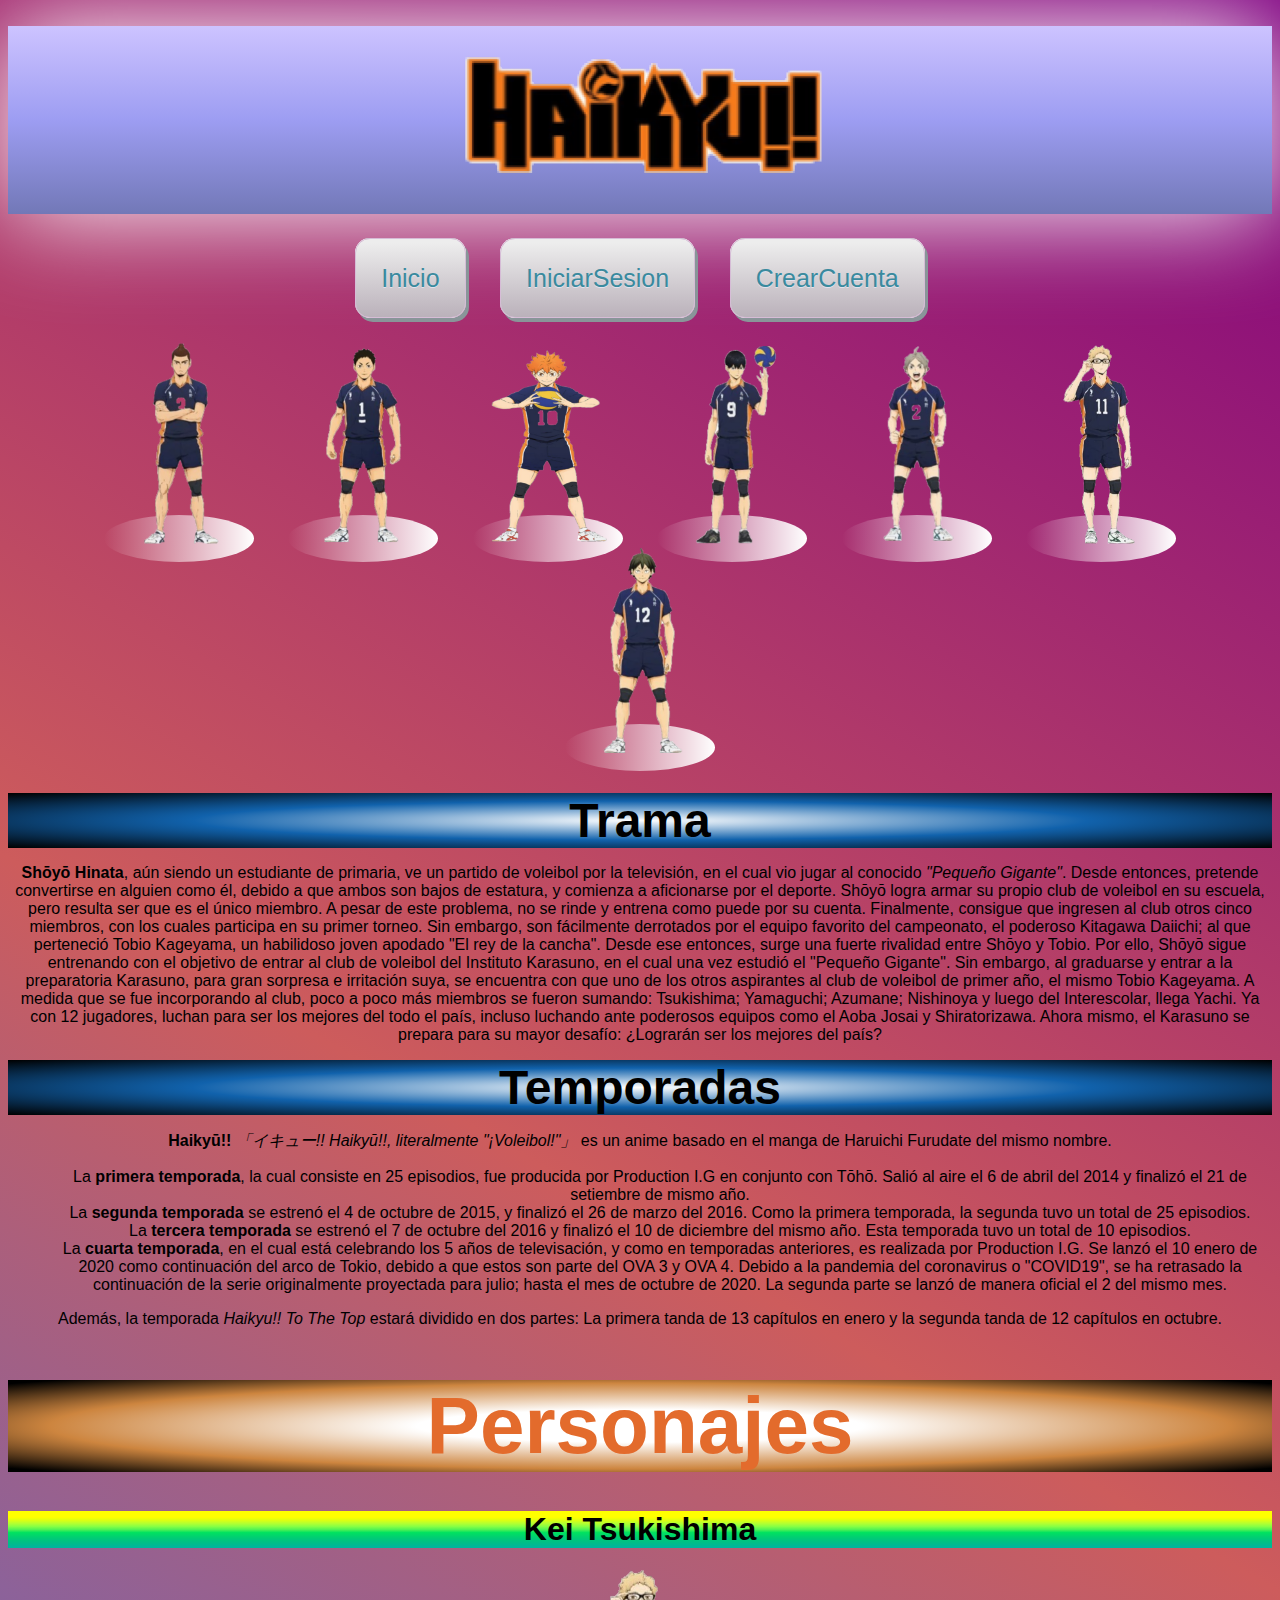
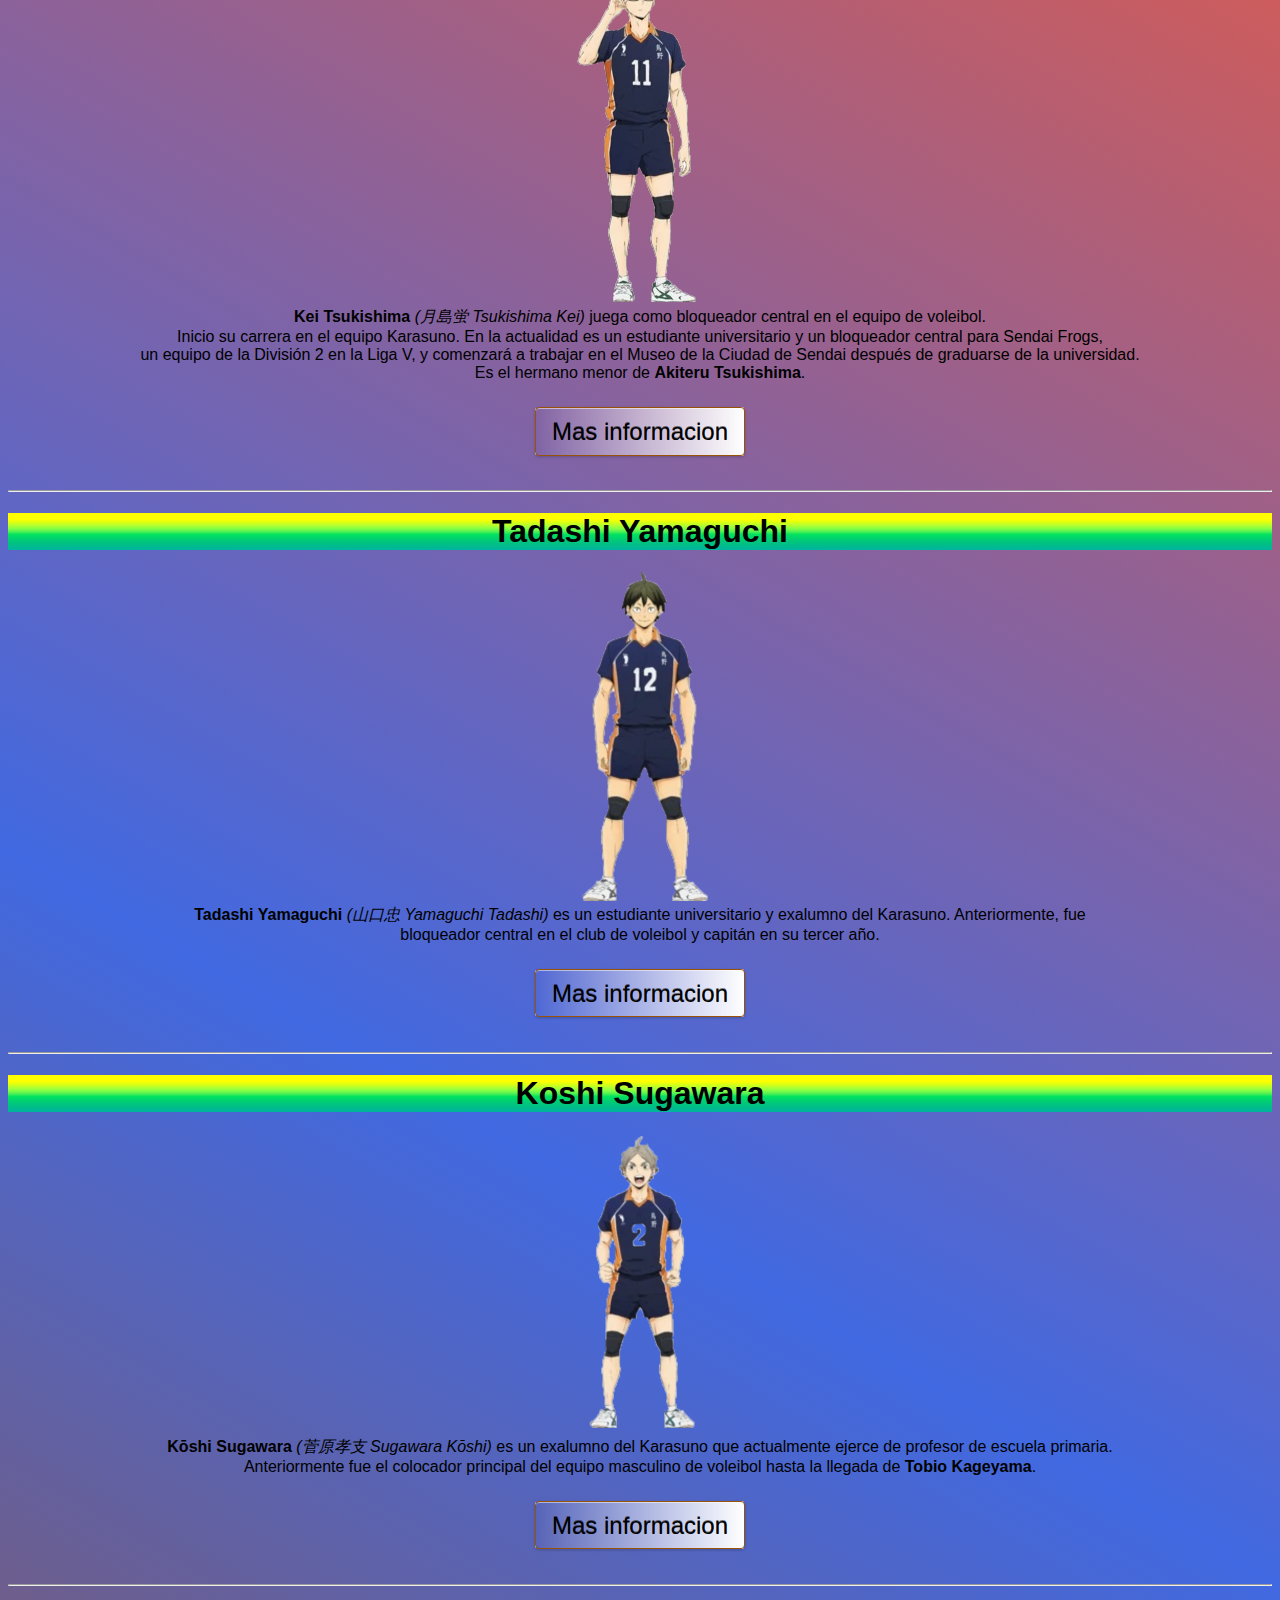
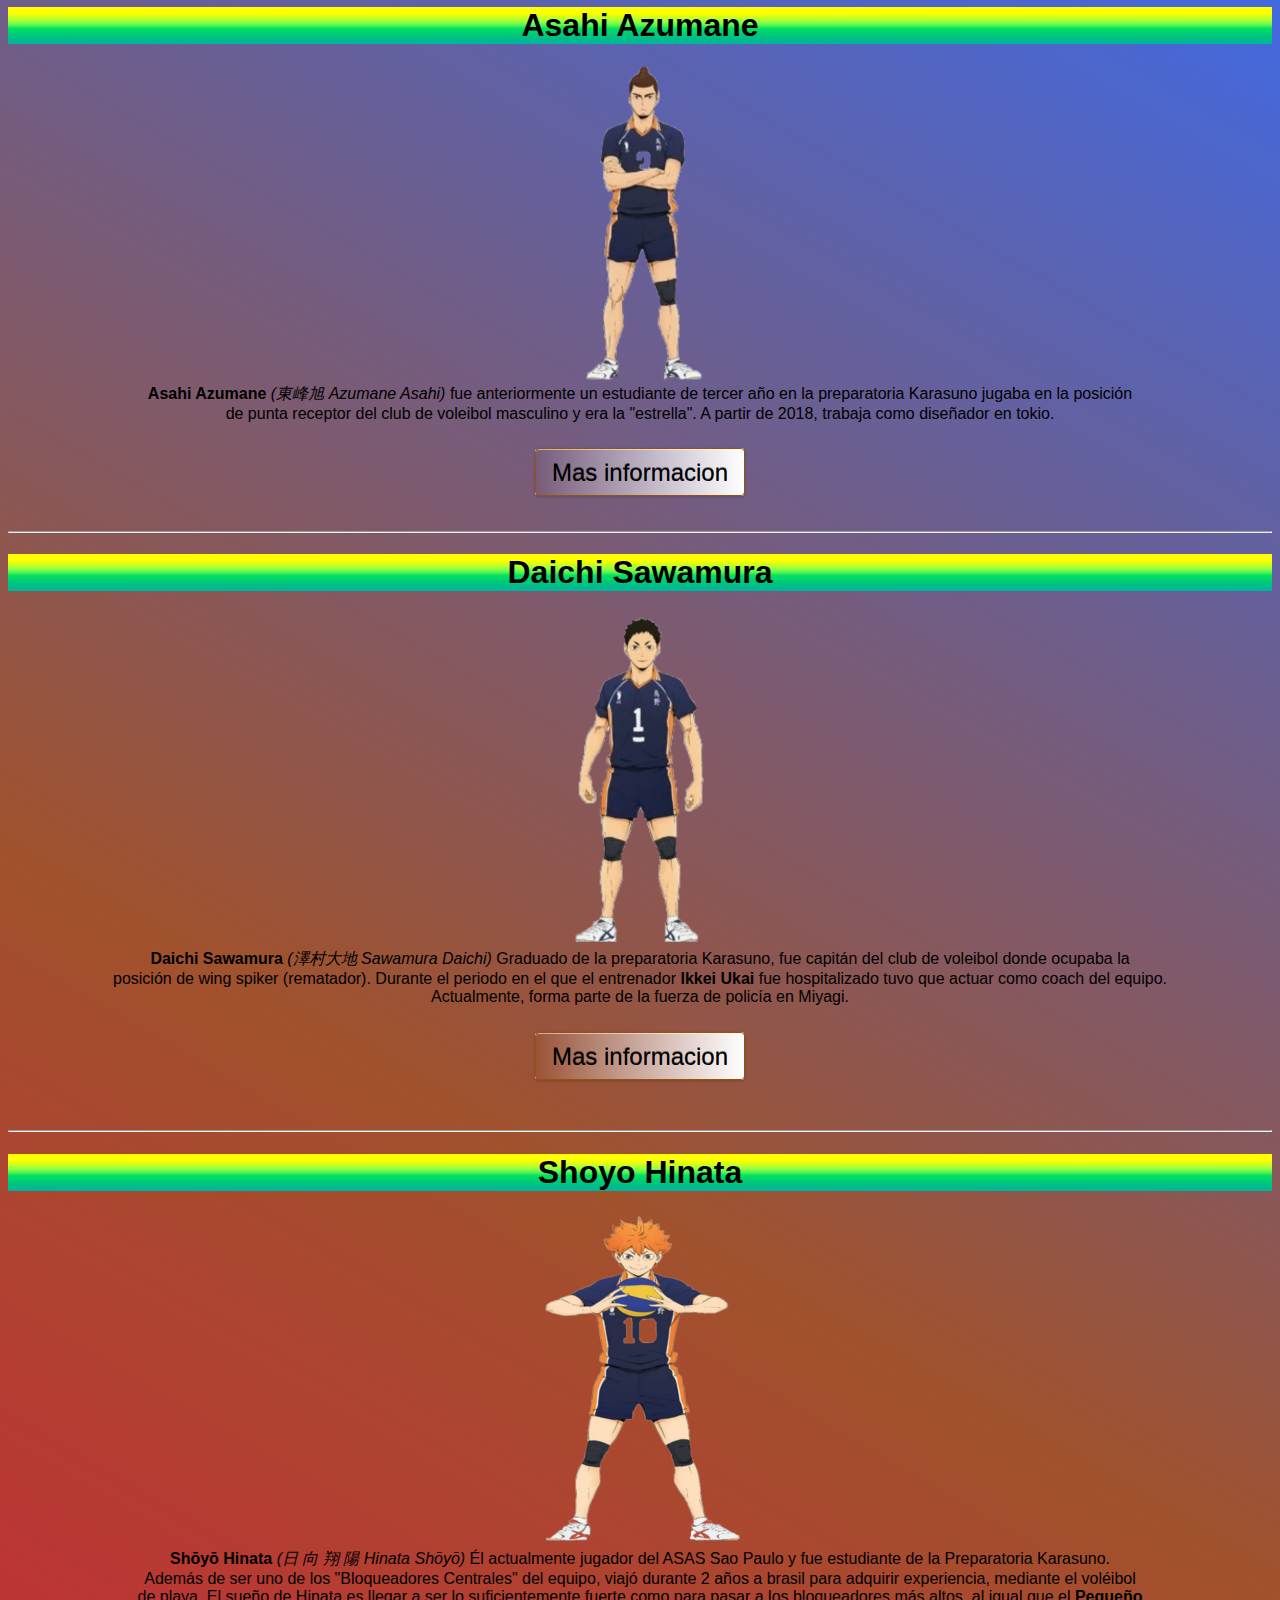
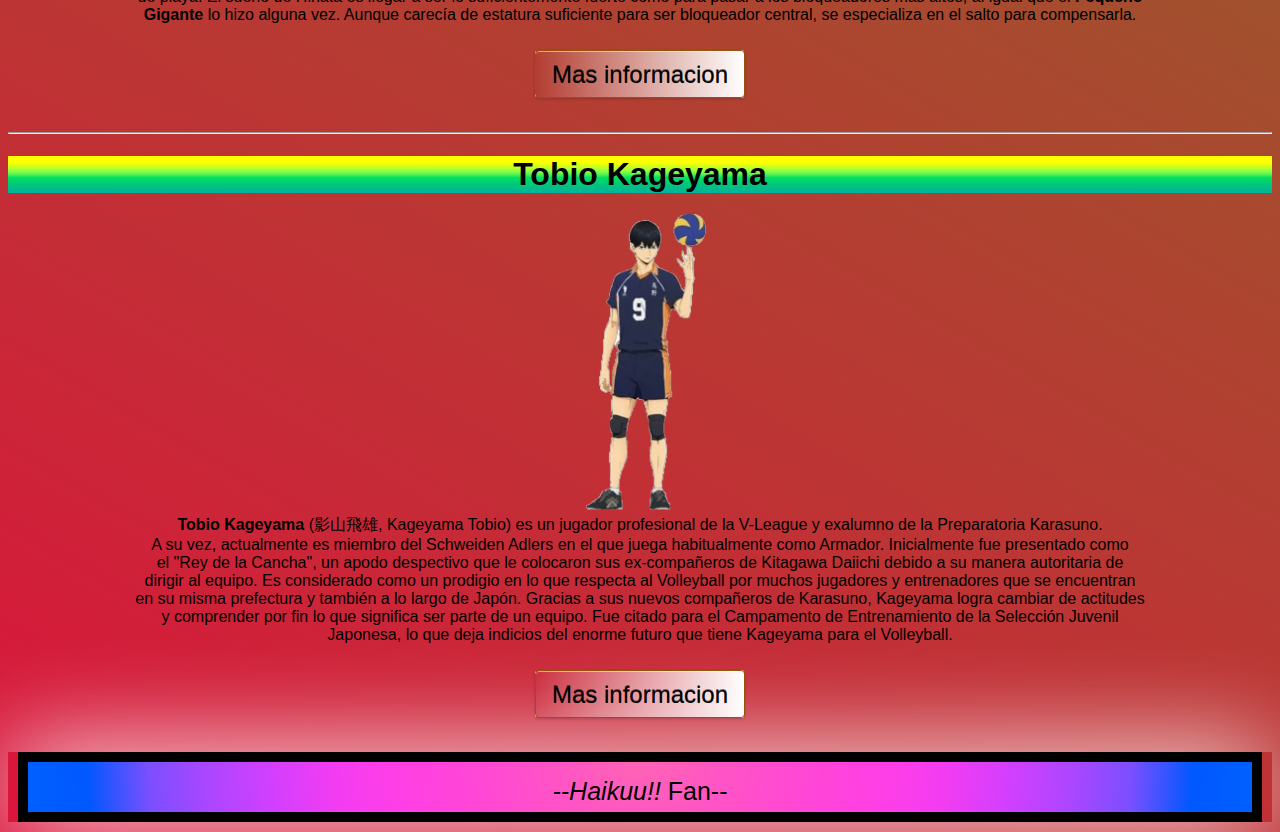
<file: index.html>
<!DOCTYPE html>
<html lang="en">
<head>
<meta charset="utf-8">
<title>HAIKYUU!!</title>

<link rel="stylesheet"  href="estilos.css"/>
</head>

<body>
    
 </br>   
 <link rel="shortcut icon" href="haikyu!.png"/>
<header> 
    
<div class="titulo"> 
<img src="haikyu!.png"/>
</div>


<div class='margen'>
<a href="index.html">Inicio</a>
<a href="IniciarSesion.html">IniciarSesion</a>
<a href="CrearCuenta.html">CrearCuenta</a>
</div>

<div class="personajes">
<a href="#asashi"><img src="asahi.png" width="120px" title="Asashi Azumane"/></a>
<a href="#daichi"><img src="daichi.png" width="120px" title="Daichi Sawamura"/></a>
<a href="#hinata"><img src="hinata.png" width="120px" title="Hinata Hyuga"/></a>
<a href="#kage"><img src="kage.png" width="120px" title="Tobio Kageyama"/></a>
<a href="#suga"><img src="suga.png" width="120px" title="Koshi Sugawara"/></a>
<a href="#tsukki"><img src="tsukki.png" width="120px" title="Kei Tsukishima"/></a>
<a href="#yama"><img src="yama.png" width="120px" title="Tadashi Yamaguchi"/></a>
</div>
</header>

</br>
</br>

<section class="wrapper"> 
<section class="main">
<article> 

 <div class="trama"> 
<h2><b>Trama</b></h2>
</div>
<p>
<b>Shōyō Hinata</b>, aún siendo un estudiante de primaria, ve un partido de voleibol por la televisión, en el cual vio jugar al conocido <i>"Pequeño Gigante"</i>. Desde entonces, pretende convertirse en alguien como él, debido a que ambos son bajos de estatura, y comienza a aficionarse por el deporte. Shōyō logra armar su propio club de voleibol en su escuela, pero resulta ser que es el único miembro. A pesar de este problema, no se rinde y entrena como puede por su cuenta. Finalmente, consigue que ingresen al club otros cinco miembros, con los cuales participa en su primer torneo. Sin embargo, son fácilmente derrotados por el equipo favorito del campeonato, el poderoso Kitagawa Daiichi; al que perteneció Tobio Kageyama, un habilidoso joven apodado "El rey de la cancha". Desde ese entonces, surge una fuerte rivalidad entre Shōyo y Tobio. Por ello, Shōyō sigue entrenando con el objetivo de entrar al club de voleibol del Instituto Karasuno, en el cual una vez estudió el "Pequeño Gigante". Sin embargo, al graduarse y entrar a la preparatoria Karasuno, para gran sorpresa e irritación suya, se encuentra con que uno de los otros aspirantes al club de voleibol de primer año, el mismo Tobio Kageyama. A medida que se fue incorporando al club, poco a poco más miembros se fueron sumando: Tsukishima; Yamaguchi; Azumane; Nishinoya y luego del Interescolar, llega Yachi. Ya con 12 jugadores, luchan para ser los mejores del todo el país, incluso luchando ante poderosos equipos como el Aoba Josai y Shiratorizawa. Ahora mismo, el Karasuno se prepara para su mayor desafío: ¿Lograrán ser los mejores del país?
</p>
</article>
</section>
<aside> 

 <section class="main2">
<h3><b>Temporadas</b></h3>
<p>
<b>Haikyū!!</b> <i>「イキュー!! Haikyū!!, literalmente "¡Voleibol!"」</i> es un anime basado en el manga de Haruichi Furudate del mismo nombre.
<ul>
<li>La <b>primera temporada</b>, la cual consiste en 25 episodios, fue producida por Production I.G en conjunto con Tōhō. Salió al aire el 6 de abril del 2014 y finalizó el 21 de setiembre de mismo año.</li>
<li>La <b>segunda temporada</b> se estrenó el 4 de octubre de 2015, y finalizó el 26 de marzo del 2016. Como la primera temporada, la segunda tuvo un total de 25 episodios.</li>
<li>La <b>tercera temporada</b> se estrenó el 7 de octubre del 2016 y finalizó el 10 de diciembre del mismo año. Esta temporada tuvo un total de 10 episodios.</li>
<li>La <b>cuarta temporada</b>, en el cual está celebrando los 5 años de televisación, y como en temporadas anteriores, es realizada por Production I.G. Se lanzó el 10 enero de 2020 como continuación del arco de Tokio, debido a que estos son parte del OVA 3 y OVA 4. Debido a la pandemia del coronavirus o "COVID19", se ha retrasado la continuación de la serie originalmente proyectada para julio; hasta el mes de octubre de 2020. La segunda parte se lanzó de manera oficial el 2 del mismo mes.</li>
</ul>
Además, la temporada <i>Haikyu!! To The Top</i> estará dividido en dos partes: La primera tanda de 13 capítulos en enero y la segunda tanda de 12 capítulos en octubre.
</p>
</aside>
</section>  
</section>

<section class="personajes">
</br>
</br>
<h2><b> Personajes</b></h2>
</br>
<h1 id="tsukki">Kei Tsukishima </h2>
<img src="tsukki.png" title="Kei Tsukishima"/>
</br>


<b>Kei Tsukishima</b> <i>(月島蛍 Tsukishima Kei)</i> juega como bloqueador central en el equipo de voleibol. <br /> Inicio su carrera en el equipo Karasuno. En la actualidad es un estudiante universitario y un bloqueador central para Sendai Frogs, <br /> un equipo de la División 2 en la Liga V, y comenzará a trabajar en el Museo de la Ciudad de Sendai después de graduarse de la universidad. <br /> Es el hermano menor de <b>Akiteru Tsukishima</b>. 
</br>
</br>
</br>
<a class='info' target="_blank" href="https://haikyuu.fandom.com/es/wiki/Kei_Tsukishima"> Mas informacion</a>
</br>
</br>
</br>
<hr></hr>

<h1 id="yama">Tadashi Yamaguchi</h1>

<img src="yama.png" title="Tadashi Yamaguchi" />
</br>
<b >Tadashi Yamaguchi</b> <i>(山口忠 Yamaguchi Tadashi)</i> es un estudiante universitario y exalumno del Karasuno. Anteriormente, fue <br />bloqueador central en el club de voleibol y capitán en su tercer año. 
</br>
</br>
</br>
<a class='info' target="_blank" href="https://haikyuu.fandom.com/es/wiki/Tadashi_Yamaguchi"> Mas informacion</a>
</br>
</br>
</br>
<hr></hr>

<h1 id="suga">Koshi Sugawara</h1>
<img src="suga.png" title="Koshi Sugawara" />
</br>
<b>Kōshi Sugawara</b> <i>(菅原孝支 Sugawara Kōshi)</i> es un exalumno del Karasuno que actualmente ejerce de profesor de escuela primaria.<br /> Anteriormente fue el colocador principal del equipo masculino de voleibol hasta la llegada de <b>Tobio Kageyama</b>. 
</br>
</br>
</br>
<a class='info' target="_blank" href="https://haikyuu.fandom.com/es/wiki/K%C5%8Dshi_Sugawara"> Mas informacion</a>
</br>
</br>
</br>
<hr></hr>

<h1 id="asashi">Asahi Azumane</h1>
<img src="asahi.png" title="Asahi Azumane"/>
</br>
<b>Asahi Azumane</b> <i>(東峰旭 Azumane Asahi)</i> fue anteriormente un estudiante de tercer año en la preparatoria Karasuno jugaba en la posición <br />de punta receptor del club de voleibol masculino y era la "estrella". A partir de 2018, trabaja como diseñador en tokio. 
</br>
</br>
</br>
<a class='info' target="_blank" href="https://haikyuu.fandom.com/es/wiki/Asahi_Azumane"> Mas informacion</a>
</br>
</br>
</br>
<hr></hr>

<h1 id="daichi">Daichi Sawamura</h1>
<img src="daichi.png" title="Daichi Sawamura" />
</br>
<b>Daichi Sawamura</b> <i>(澤村大地 Sawamura Daichi)</i> Graduado de la preparatoria Karasuno, fue capitán del club de voleibol donde ocupaba la <br />posición de wing spiker (rematador). Durante el periodo en el que el entrenador <b>Ikkei Ukai</b> fue hospitalizado tuvo que actuar como coach del equipo.<br /> Actualmente, forma parte de la fuerza de policía en Miyagi. 
</br>
</br>
</br>
<a class='info' target="_blank" href="https://haikyuu.fandom.com/es/wiki/Daichi_Sawamura"> Mas informacion</a>
</p>
</br>
</br>
<hr></hr>

<h1 id="hinata">Shoyo Hinata</h1>
<img src="hinata.png" title="Shoyo Hinata" />
</br>
<b>Shōyō Hinata</b> <i>(日 向 翔 陽 Hinata Shōyō)</i> Él actualmente jugador del ASAS Sao Paulo y fue estudiante de la Preparatoria Karasuno.<br /> Además de ser uno de los "Bloqueadores Centrales" del equipo, viajó durante 2 años a brasil para adquirir experiencia, mediante el voléibol <br />de playa. El sueño de Hinata es llegar a ser lo suficientemente fuerte como para pasar a los bloqueadores más altos, al igual que el <b>Pequeño <br />Gigante</b> lo hizo alguna vez. Aunque carecía de estatura suficiente para ser bloqueador central, se especializa en el salto para compensarla. 
</br>
</br>
</br>
<a class='info' target="_blank" href="https://haikyuu.fandom.com/es/wiki/Sh%C5%8Dy%C5%8D_Hinata"> Mas informacion</a>
</br>
</br>
</br>
<hr></hr>

<h1 id="kage">Tobio Kageyama</h1>
<img src="kage.png" title="Tobio Kageyama" />
</br>
<b>Tobio Kageyama</b> (影山飛雄, Kageyama Tobio) es un jugador profesional de la V-League y exalumno de la Preparatoria Karasuno. <br />A su vez, actualmente es miembro del Schweiden Adlers en el que juega habitualmente como Armador. Inicialmente fue presentado como <br /> el "Rey de la Cancha", un apodo despectivo que le colocaron sus ex-compañeros de Kitagawa Daiichi debido a su manera autoritaria de <br />dirigir al equipo. Es considerado como un prodigio en lo que respecta al Volleyball por muchos jugadores y entrenadores que se encuentran <br />en su misma prefectura y también a lo largo de Japón. Gracias a sus nuevos compañeros de Karasuno, Kageyama logra cambiar de actitudes <br /> y comprender por fin lo que significa ser parte de un equipo. Fue citado para el Campamento de Entrenamiento de la Selección Juvenil <br /> Japonesa, lo que deja indicios del enorme futuro que tiene Kageyama para el Volleyball. 
</br>
</br>
</br>
<a class='info' target="_blank" href="https://haikyuu.fandom.com/es/wiki/Tobio_Kageyama"> Mas informacion</a>
</p>
</section>

</br>

<div class="marco">
<p><i>--Haikuu!!</i> Fan--</p>
</div>

</body>
</html>
</file>
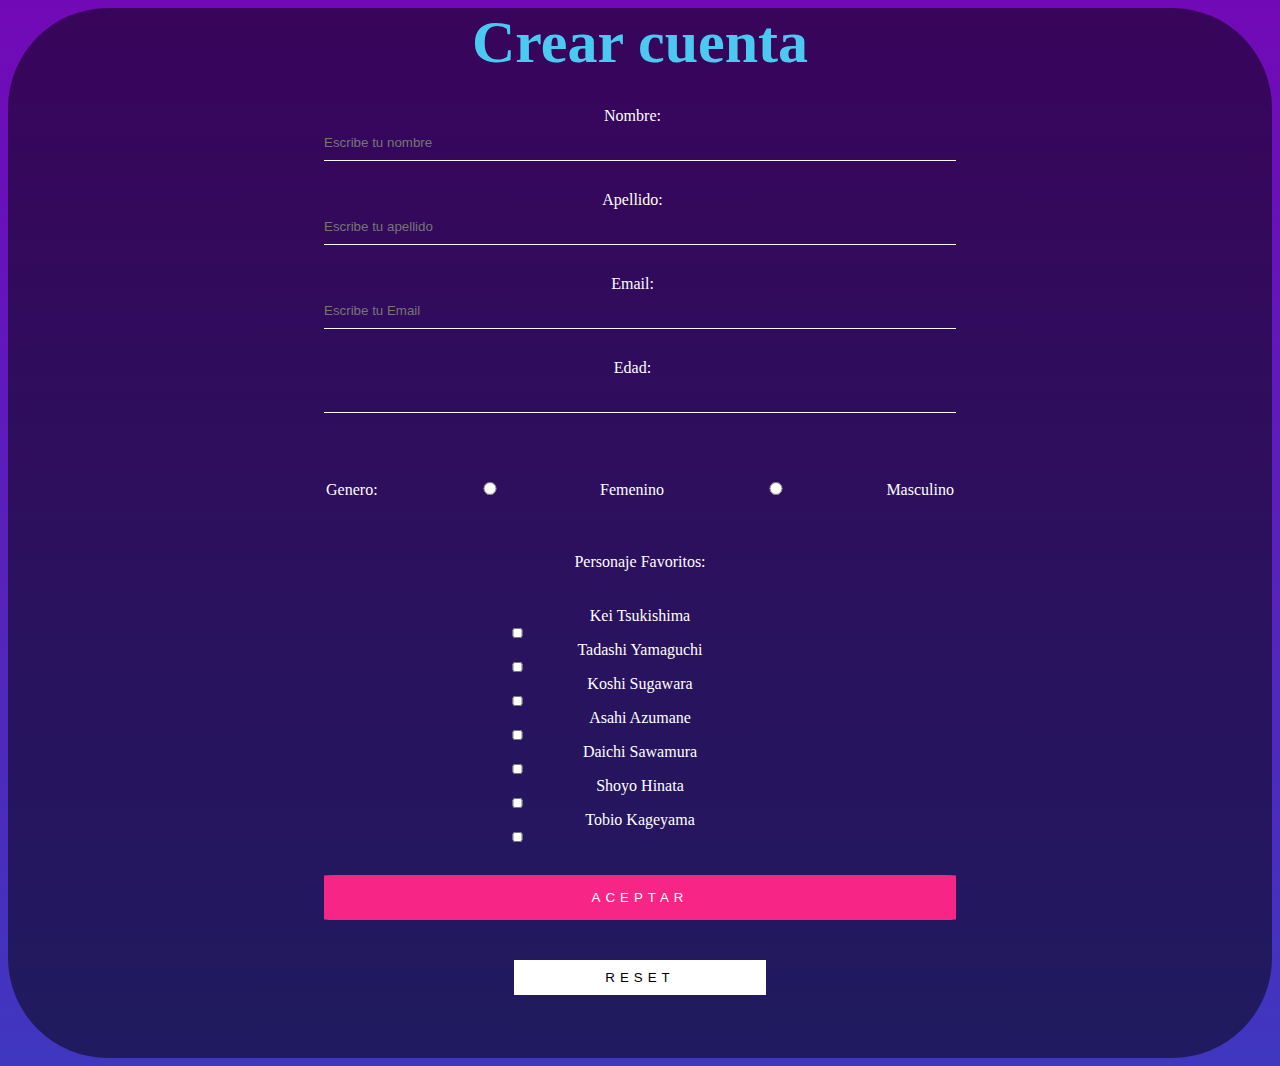
<file: CrearCuenta.html>
<!DOCTYPE html>
<html lang="en">
<head>
    <meta charset="UTF-8">
    <meta http-equiv="X-UA-Compatible" content="IE=edge">
    <meta name="viewport" content="width=device-width, initial-scale=1.0">
    <title>Crear Cuenta</title>
    <link href="CrearCuenta/estilos.css" rel="stylesheet"/>

</head>
<body>    
   
 <div>  
    <div class="contenedor"> 
        <h2>Crear cuenta</h2>   
        <form method="POST">
      <div class="elemento">      
    <label for="nombre">Nombre:</label>
       <input type="text"; id="nombre"; name="nombre"; placeholder="Escribe tu nombre"; required="true"/>
    </div>   
    
<div class="elemento">
       <label for="apellido">Apellido:</label>
       <input type="text"; id="apellido"; name="apellido"; placeholder="Escribe tu apellido"; required="true"/>
</div>

<div class="elemento">
       <label for="email">Email:</label>
       <input type="email"; id="email"; name="email"; placeholder="Escribe tu Email"; required="true"/>
</div>       
      
<div class="elemento">
       <label for="edad">Edad:</label>
       <input type="number" id="edad" name="edad" required="true"/>
</div>       
</br>
</br>

<div class="elementoRadio">
       <label for="genero">Genero:</label>
       <input type="radio" id="femenino" name="genero" value="femenino"/>
       <label>Femenino</label>
       <input type="radio" id="masculino" name="genero" value="masculino"/>
       <label>Masculino</label>
</div>
</br>
</br>
</br>
<div class="elementoLista">
       <label>Personaje Favoritos:</label></br></br></br>
      
      <label for="personaje">Kei Tsukishima</label>
      <input type="checkbox" id="personaje" name="personaje" value="kei"/>
       
      <label for="personaje">Tadashi Yamaguchi</label>
      <input type="checkbox" id="personaje" name="personaje" value="tadashi"/>
       
      <label for="personaje">Koshi Sugawara</label>
      <input type="checkbox" id="personaje" name="personaje" value="koshi"/>
       
       <label for="personaje">Asahi Azumane</label>
       <input type="checkbox" id="personaje" name="personaje" value="asahi"/>
       
        <label for="personaje">Daichi Sawamura</label>
        <input type="checkbox" id="personaje" name="personaje" value="daichi"/>
       
        <label for="personaje">Shoyo Hinata</label>
       <input type="checkbox" id="personaje" name="personaje" value="shoyo"/>
       
        <label for="personaje">Tobio Kageyama</label>
        <input type="checkbox" id="personaje" name="personaje" value="tobio"/>
       
    
</div>

<div class="elemento">
       <input type="submit" value="Aceptar"/>
       
</div> 
  <div class="elemento">
    <input type="reset"/>
  </div>  
  </form>
</div>
</div>

    </body>
</html>
</file>
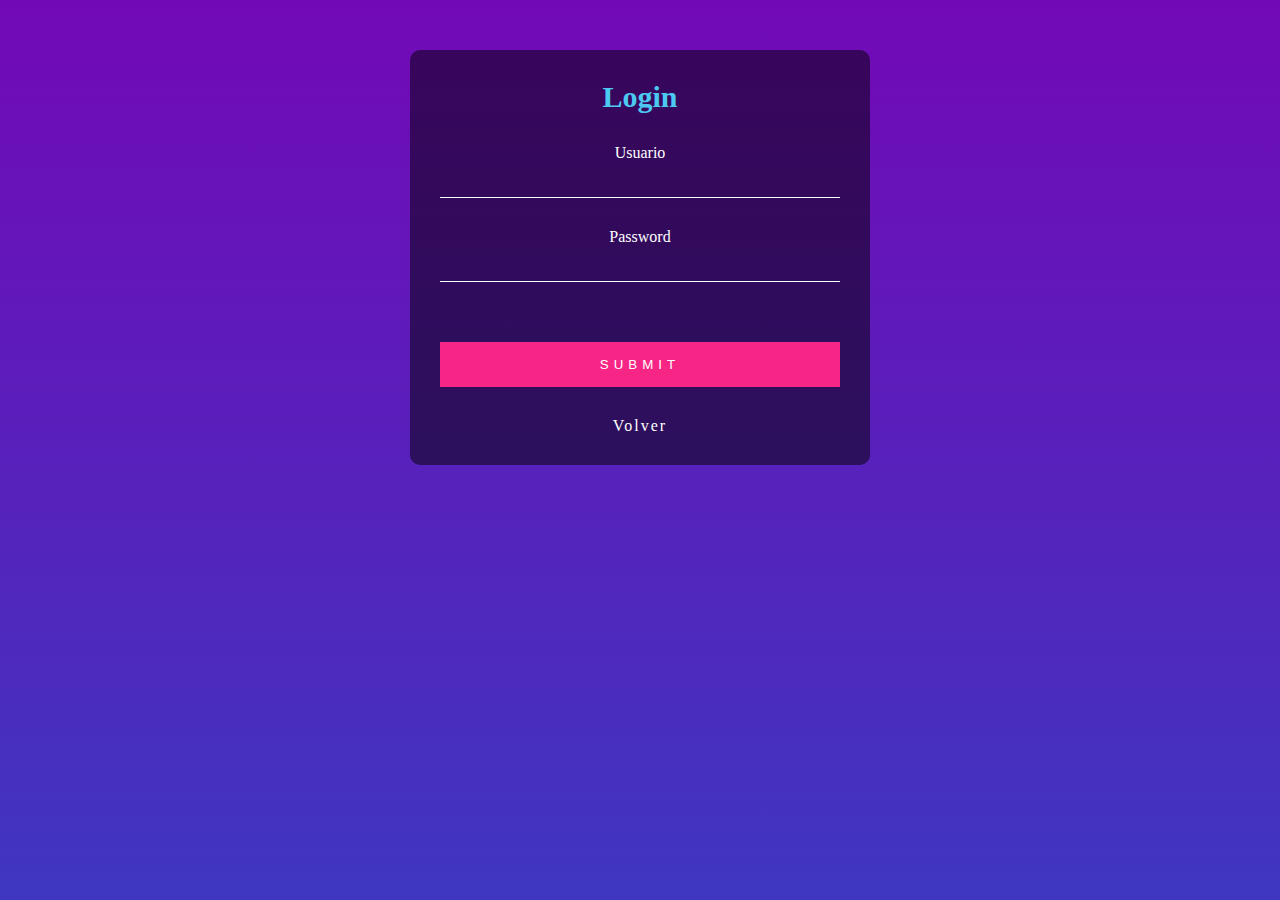
<file: IniciarSesion.html>
<!DOCTYPE html>
<html lang="en">
<head>
    <meta charset="UTF-8">
    <meta http-equiv="X-UA-Compatible" content="IE=edge">
    <meta name="viewport" content="width=device-width, initial-scale=1.0">
    <title>Iniciar Sesion</title>
    <link href='InicioSesion/css/estilos.css' rel='stylesheet'/>

</head>
<body>
    
 <div>   
    <div class='contenedor'>
        <h2>Login</h2>
        <form id='forma' name='forma' method="POST">
            <div class='elemento'>
                <label for='usuario'>Usuario</label>
                <input type="text" id='usuario' name='usuario' required='true'/>    
            </div>        
            <div class='elemento'>
                <label for='contraseña'>Password</label>
                <input type='password' id='contraseña' name='contraseña' required='true'/>
            </div>
        
            <div class='elemento'>               
              <input type='submit'/>  
            </div>
            
            <div class="elemento">
                <a href="index.html">Volver</a>
            </div>


        </form>
    </div>

</div>
</body>
</html>
</file>
<file: estilos.css>
body {
    background:linear-gradient(30deg, crimson,sienna, royalblue, indianred, purple);
    color: black;    
     font-family:"serif";     
     
     font-size: 1em;
     width: auto;
     text-align: center;
     font-family: -apple-system, BlinkMacSystemFont, 'Segoe UI', Roboto, Oxygen, Ubuntu, Cantarell, 'Open Sans', 'Helvetica Neue', sans-serif
     
     
   }
 
  

.titulo{
    background-image: linear-gradient(180deg, #cdc3ff 0, #9d9df2 50%, #7278b7 100%);
    box-shadow: 0 0 100px white;
    

}


   li{
    list-style-type: none;
   }    

    
    aside {
    font-size: 1em;
    width: 100%;
    text-align: center;
    
    }
    
    h2,h3 {
    color: #E36B2C;
    margin:0;
    font-size:35px;
    font-weight:inherit;
    text-align: center;
    
   
    }
    
   /* div {
    position: relative;
    top: ;
    bottom: ;
    right: ;
    left: ;
    float: ;
    text-align: center;
    }*/
    
    .marco p{

    background-image: radial-gradient(circle at 50% -20.71%, #ff65b3 0, #ff59c0 10%, #ff4ecd 20%, #ff45d9 30%, #ff3fe6 40%, #f23cf2 50%, #d33ffe 60%, #ad46ff 70%, #7b4fff 80%, #0058ff 90%, #0060ff 100%);
    font-size: 25px;
    color: black;
    width: auto;
    height: 20px;
    margin: 10px 10px;
    padding: 15px 15px;
    border: 10px solid #000 
       
    }

    .marco{
        box-shadow: 0 0 100px white;
    }

    

 .margen a{

    box-shadow: 3px 4px 0px 0px #899599;
	background:linear-gradient(to bottom, #ededed 5%, #bab1ba 100%);
	background-color:#ededed;
	border-radius:15px;
	border:1px solid #d6bcd6;
	cursor:pointer;
	color:#3a8a9e;
	font-family:Arial;
	font-size:25px;
	padding: 25px;
    width: 80px;
	text-decoration:none;
	text-shadow:0px 1px 0px #e1e2ed;
    text-align: center;
    left: 50px 50px;
    right: 50px;
    border-spacing: 50px;
    
}

.margen{
    padding: 50px;
    background-color: transparent;
    
}

.margen a:hover{
           background:linear-gradient(to bottom, #bab1ba 5%, #ededed 100%);
        background-color:#bab1ba;
        
    }
    
.margen a:active{    
        position:relative;
        top:1px;   
        
}   


a{
    background-color: white;
    padding:15px;    
    margin: 15px 15px;
    border-radius: 50%;        
   
}


.personajes a:hover{
    background: linear-gradient(180deg, #65bce8 0%, #306485 49%, #fbde74 50%, #ff9900 100%);
    background-size: 1px 100px;
    transition: all .8s;
    background-position: 0 -50px;
    box-shadow: 0 0 100px white;
}

.personajes a{
    background: linear-gradient(to right, rgba(255,255,255,0), rgba(255,255,255,1))

}

section a{
    padding: .6rem 1rem;
    border: 1px solid #995309;
    border-radius: 4px;
    background-color: #d9750b;
    color:black;
    text-decoration: none;
    font-size: 1.5rem;
    text-shadow: 0 -1px 0 rgba(0,0,0,.5);
    box-shadow: 0 1px 0 rgba(255,255,255,.5) inset,
      0 1px 3px rgba(0,0,0,.2);
    background-image: -webkit-gradient(linear,left top,left bottom,color-stop(10%,#f90),to(#e76a00));
    background-image: linear-gradient(#f90 10%,#e76a00 100%);
}

section a:hover, a:focus{

    background-color: #e0811b;
  background-image: -webkit-gradient(linear,left top,left bottom,color-stop(10%,#f0a100),to(#f70));
  background-image: linear-gradient(#f0a100 10%,#f70 100%);

}

section a:active{

    background-color: #cf6a00;
    box-shadow: 0 2px 3px 0 rgba(0,0,0,.2) inset;
    background-image: -webkit-gradient(linear,left top,left bottom,color-stop(10%,#f0a100),to(#f70));
    background-image: linear-gradient(#f0a100 10%,#f70 100%);
}

.main2 h3{
    font-size: 300%;
    color:#000;
    background:radial-gradient( ellipse, white, #1162ac, black);
}

.trama h2{
    font-size: 300%;
    color:#000;
    background:radial-gradient( ellipse, white, #1162ac, black);
}

.personajes h2{
    font-size: 500%;
    background:radial-gradient(ellipse, white 25%, peru 66%, black 96%);
    
}

.personajes h1{
    background-image: linear-gradient(180deg, #ffff00 0, #ffff00 8.33%, #ffff00 16.67%, #ddff12 25%, #b5ff30 33.33%, #88ff44 41.67%, #53f253 50%, #00e260 58.33%, #00d56c 66.67%, #00c978 75%, #00c084 83.33%, #00b992 91.67%, #00b4a0 100%);

}
</file>
<file: CrearCuenta/estilos.css>
html{
    width: auto;
   height: auto;
}

body{   
    background:linear-gradient(#7209b7,#3f37c0);
    width: auto;
    height: auto;
       
}

.contenedor{
    text-align: center;  
    border-radius: 100px;       
    width: 800;
    height: 1050px;    
    background-color: rgba(0, 0, 0, .5);   
}


.elemento a{ 
    color:white;
    letter-spacing: 2px;
    text-decoration: none;
    
}


.contenedor .elemento label{
    color: #fff;
    display: block;
    text-indent: -15px;
}

.contenedor .elemento input{
    color:white;
    background-color: transparent;
    padding: 10px 0;
    width: 50%;   
    border:none;
    border-bottom: 1px solid white;
    margin-bottom: 30px;
}

.contenedor .elemento input[type='submit']{
    background-color: #f72585;
    border:none;
    border-radius: 1.5%;
    letter-spacing: 5px;
    color: white;
    width: 50%;
    text-transform: uppercase;  
    cursor: pointer;     
    padding: 15px;
    margin-top: 30px;
   
}
.contenedor .elemento input[type='reset']{
    background-color: white;
    border:none;
    letter-spacing: 5px;
    color: black;
    text-transform: uppercase;  
    cursor: pointer;   
    width: 20%;  
    padding: 10px;
    margin-top: 10px;
   
}

.contenedor h2{
    color:#4cc9f0;
    margin: 0 0 30px;
    padding: 0;
    font-size: 60px;
    text-align: center;
}

.elemento a{
 
    color:white;
    letter-spacing: 2px;
    text-decoration: none;
    width: 50%;
    

}

.contenedor .elementoLista input[type="checkbox"]{
    
    align-content: center;    
    width: 80%;
    height: 10px;      
    position: relative; 
    font-size: 50px;
    display:block;
    
     
}

.contenedor .elementoRadio input[type="radio"]{

    align-items: center;
    width: 10%;
    
}


.contenedor .elementoRadio label{
    color:white;
    padding: 40px;    
}

.contenedor .elementoLista label{

    color:white;
    height: 50000px;
}
</file>
<file: InicioSesion/css/estilos.css>
html{
    height: 100%;
}

body{
    margin: 0;
    padding: 0;
    background:linear-gradient(#7209b7,#3f37c0)
    
}

.contenedor{
    text-align: center;  
    border-radius: 10px;
    margin: 50px auto;
    width: 400px;
    padding: 30px;
    background-color: rgba(0, 0, 0, .5);   
    position: center;
}

.contenedor .elemento label{
    color: #fff;
}

.contenedor .elemento input{
    color:white;
    background-color: transparent;
    padding: 10px 0;
    width: 100%;
    border:none;
    border-bottom: 1px solid white;
    margin-bottom: 30px;
}

.contenedor .elemento input[type='submit']{
    background-color: #f72585;
    border:none;
    letter-spacing: 5px;
    color: white;
    text-transform: uppercase;  
    cursor: pointer;     
    padding: 15px;
    margin-top: 30px;
   
}


.contenedor h2{
    color:#4cc9f0;
    margin: 0 0 30px;
    padding: 0;
    font-size: 30px;
    text-align: center;
}

.elemento a{ 
    color:white;
    letter-spacing: 2px;
    text-decoration: none;
    border-radius: 20%;
    
}
</file>
